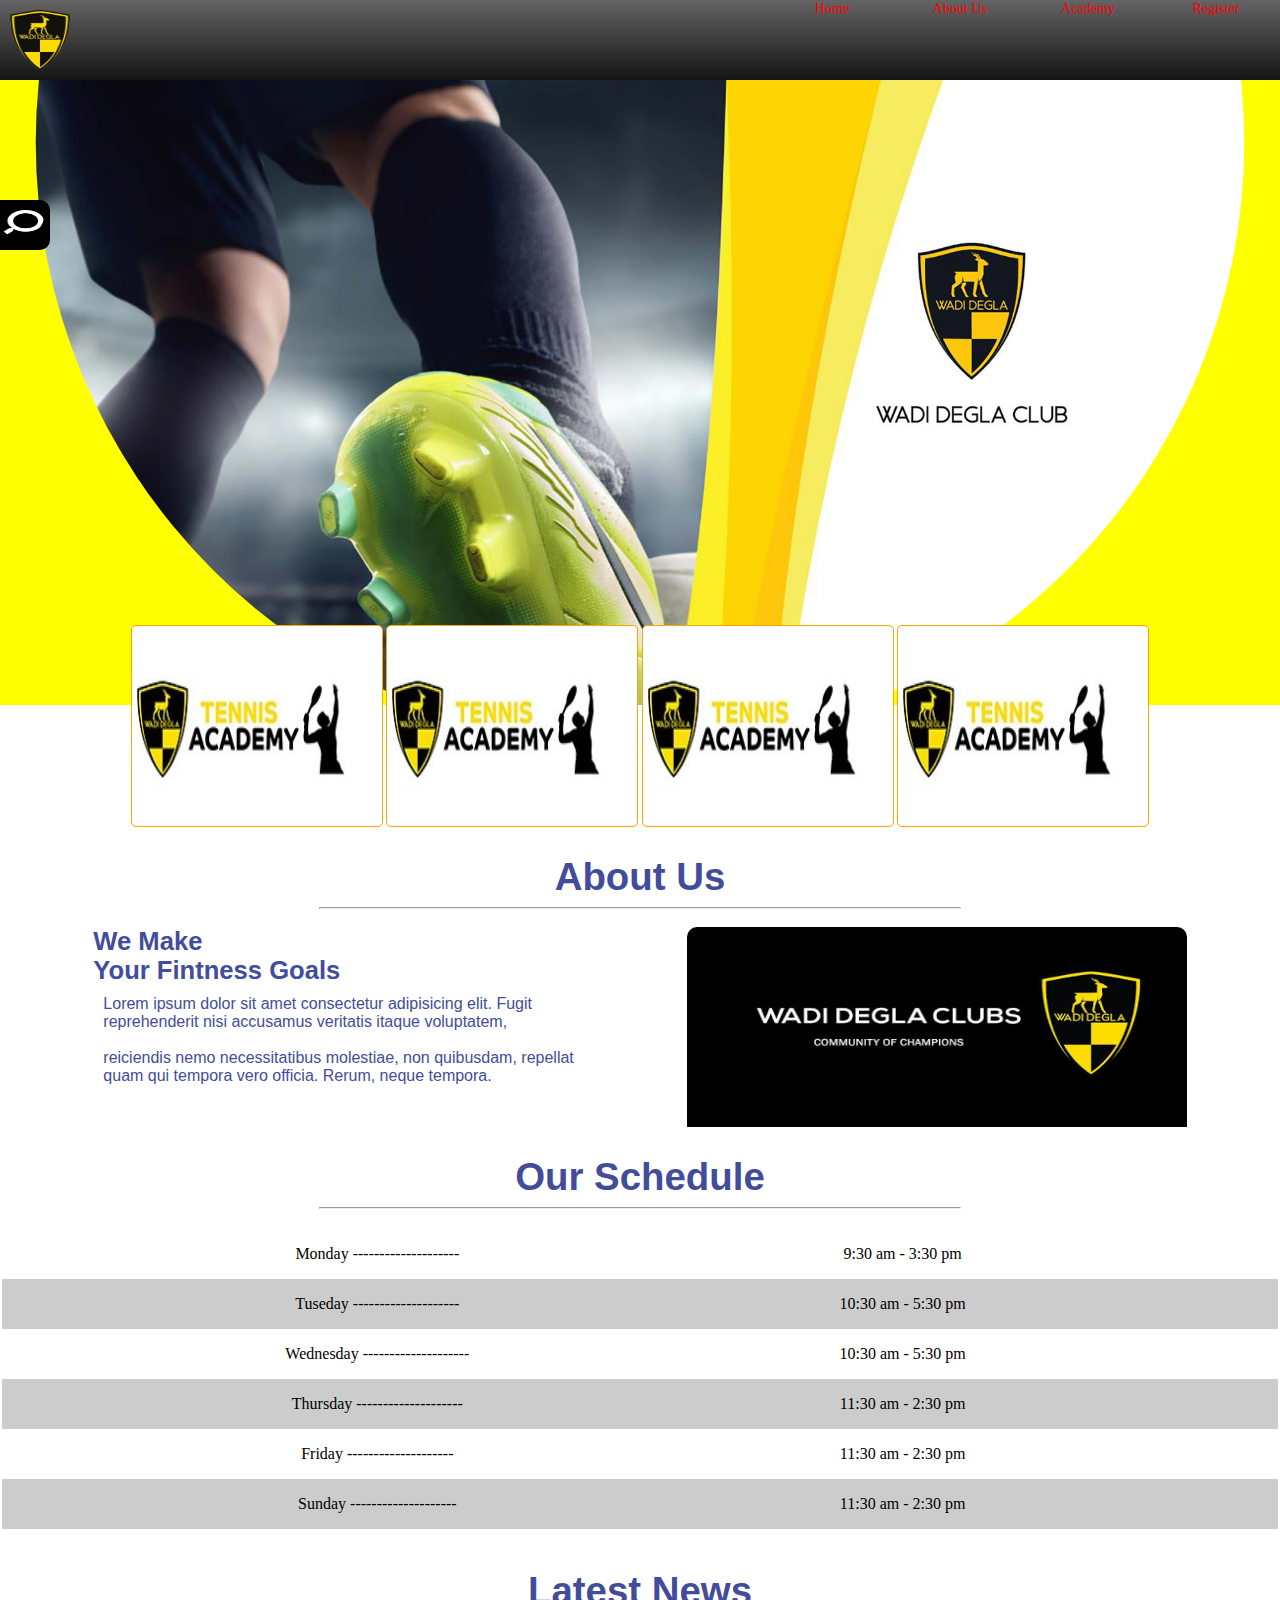
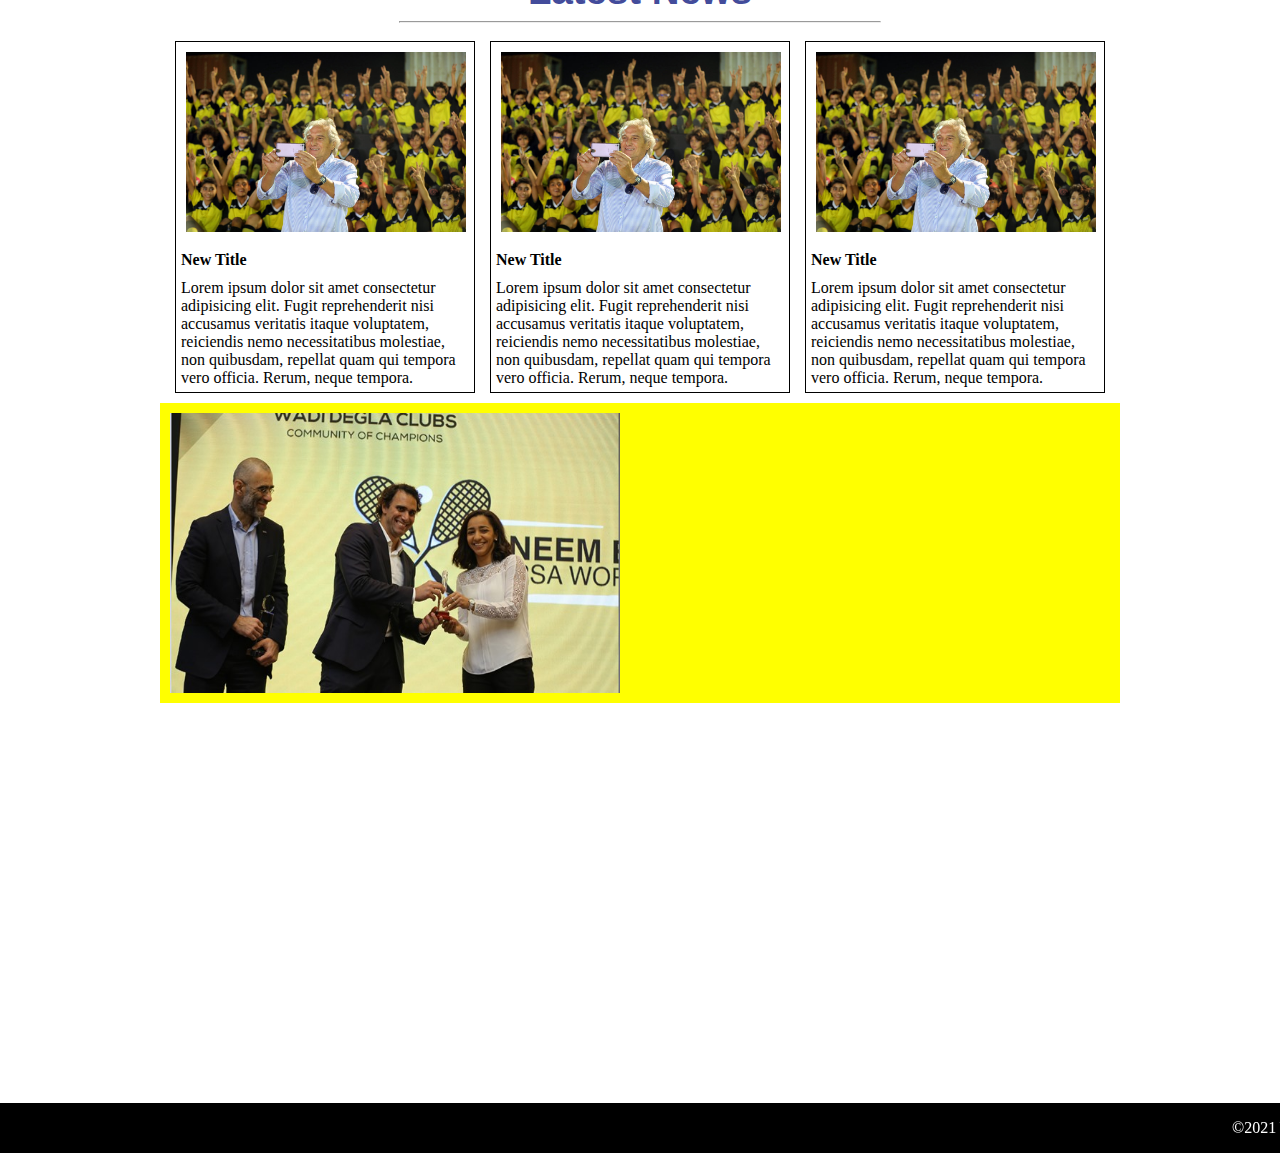
<file: index.html>
<!DOCTYPE html>
<html lang="en">
<head>
    <meta charset="UTF-8">
    <meta http-equiv="X-UA-Compatible" content="IE=edge">
    <meta name="viewport" content="width=device-width, initial-scale=1.0">
    <link rel="stylesheet" href="css/style.css">
    <title>NTI Task</title>
</head>
<body>
    <main>
        <!--------------------- Header --------------------->
        <header>
            <img src="images/logo.png" alt="logo">
            <nav>
                <ul>
                    <li><a href="index.html">Home</a></li>
                    <li><a href="#">About Us</a></li>
                    <li><a href="#">Academy</a></li>
                    <li><a href="register.html">Register</a></li>
                </ul>
            </nav>
        </header>
        <!--------------------- Header --------------------->

        <!--------------------- section1 --------------------->
        <section class="sec1">
            <img src="images/banner.jpg" alt="Sports">
            <div class="search"><img src="images/iconfinder_search_326690.png" alt="Search"></div>
        </section>
        <!--------------------- section1 --------------------->
        
        <!--------------------- section2 --------------------->
        <section class="sec2">
           <div>
               <div class="animation"></div>
           </div>
           <div>
               <div class="animation"></div>
           </div>
           <div>
            <div class="animation"></div>
           </div>
           <div>
               <div class="animation"></div>
           </div>
        </section>
        <!--------------------- section2 --------------------->

        <!--------------------- section3 --------------------->
        <section class="sec3">
            <aside>
                <h1>About Us</h1>
                <hr>
                </aside>
                <aside>
                    <h4>We Make <br>Your Fintness Goals</h4>
                    <p>Lorem ipsum dolor sit amet consectetur adipisicing elit. Fugit reprehenderit
                         nisi accusamus veritatis itaque voluptatem,
                         <br><br> 
                         reiciendis nemo necessitatibus molestiae, non quibusdam,
                         repellat quam qui tempora vero officia. Rerum, neque tempora.
                    </p>
                </aside>
                <aside>
                    <div>
                    </div>
                </aside>
    

        </section>
        <!--------------------- section3 --------------------->

        <!--------------------- section4 --------------------->
        <section class="sec4">
            <aside>
            <h1>Our Schedule</h1>
            <hr>
            </aside>
            <aside>
                <table>
                    <tr>
                        <td>Monday --------------------</td>
                        <td>9:30 am - 3:30 pm</td>
                    </tr>
                    <tr>
                        <td>Tuseday --------------------</td>
                        <td>10:30 am - 5:30 pm</td>
                    </tr>
                    <tr>
                        <td>Wednesday --------------------</td>
                        <td>10:30 am - 5:30 pm</td>
                    </tr>
                    <tr>
                        <td>Thursday --------------------</td>
                        <td>11:30 am - 2:30 pm</td>
                    </tr>
                    <tr>
                        <td>Friday --------------------</td>
                        <td>11:30 am - 2:30 pm</td>
                    </tr>
                    <tr>
                        <td>Sunday --------------------</td>
                        <td>11:30 am - 2:30 pm</td>
                    </tr>
                </table>
            </aside>
        </section>
        <!--------------------- section4 --------------------->

        <!--------------------- section5 --------------------->
        <section class="sec5">
            <aside>
            <h1>Latest News</h1>
            <hr>
            </aside>
            <aside>
                <img src="images/n1.jpg" alt="Sports news">
                <h4>New Title</h4>
                <p>Lorem ipsum dolor sit amet consectetur adipisicing elit. Fugit reprehenderit
                     nisi accusamus veritatis itaque voluptatem,
                     reiciendis nemo necessitatibus molestiae, non quibusdam,
                     repellat quam qui tempora vero officia. Rerum, neque tempora.
                </p>
            </aside>

            <aside>
                <img src="images/n1.jpg" alt="Sports news">
                <h4>New Title</h4>
                <p>Lorem ipsum dolor sit amet consectetur adipisicing elit. Fugit reprehenderit
                     nisi accusamus veritatis itaque voluptatem,
                     reiciendis nemo necessitatibus molestiae, non quibusdam,
                     repellat quam qui tempora vero officia. Rerum, neque tempora.
                </p>
            </aside>

            <aside>
                <img src="images/n1.jpg" alt="Sports news">
                <h4>New Title</h4>
                <p>Lorem ipsum dolor sit amet consectetur adipisicing elit. Fugit reprehenderit
                     nisi accusamus veritatis itaque voluptatem,
                     reiciendis nemo necessitatibus molestiae, non quibusdam,
                     repellat quam qui tempora vero officia. Rerum, neque tempora.
                </p>
            </aside>
        </section>
        <!--------------------- section5 --------------------->

        <!--------------------- section6 --------------------->
        <section class="sec6">
            <aside>
                <img src="images/n2.jpg" alt="Sports picture">
            </aside>    
            <aside>
                <iframe width="100%" height="100%" src="https://www.youtube.com/embed/5TYcGjlY3NM" title="YouTube video player" frameborder="0" allow="accelerometer; autoplay; clipboard-write; encrypted-media; gyroscope; picture-in-picture" allowfullscreen></iframe>
            </aside>
        </section>
        <!--------------------- section6 --------------------->


        <!--------------------- section7 --------------------->
        <section class="sec7">
            <map name="NTI"><iframe src="https://www.google.com/maps/embed?pb=!1m14!1m8!1m3!1d221148.84589715325!2d31.3138261!3d29.995212!3m2!1i1024!2i768!4f13.1!3m3!1m2!1s0x14585b977a5c432f%3A0x2e5d742b25405395!2sNational%20Telecommunication%20Institute!5e0!3m2!1sen!2seg!4v1629399088908!5m2!1sen!2seg" width="100%" height="100%" style="border:0;" allowfullscreen="" loading="lazy"></iframe></map>
        </section>
        <!--------------------- section7 --------------------->

        <!--------------------- Footer --------------------->
        <footer>
            <marquee behavior="scroll" direction="left" scrollamount="5px">&copy;2021 Wadi Digla Clube .All rights reserved &verbar; Design by Ahmed Elrouby</marquee>
        </footer>
        <!--------------------- Footer --------------------->
    </main>
</body>
</html>
</file>
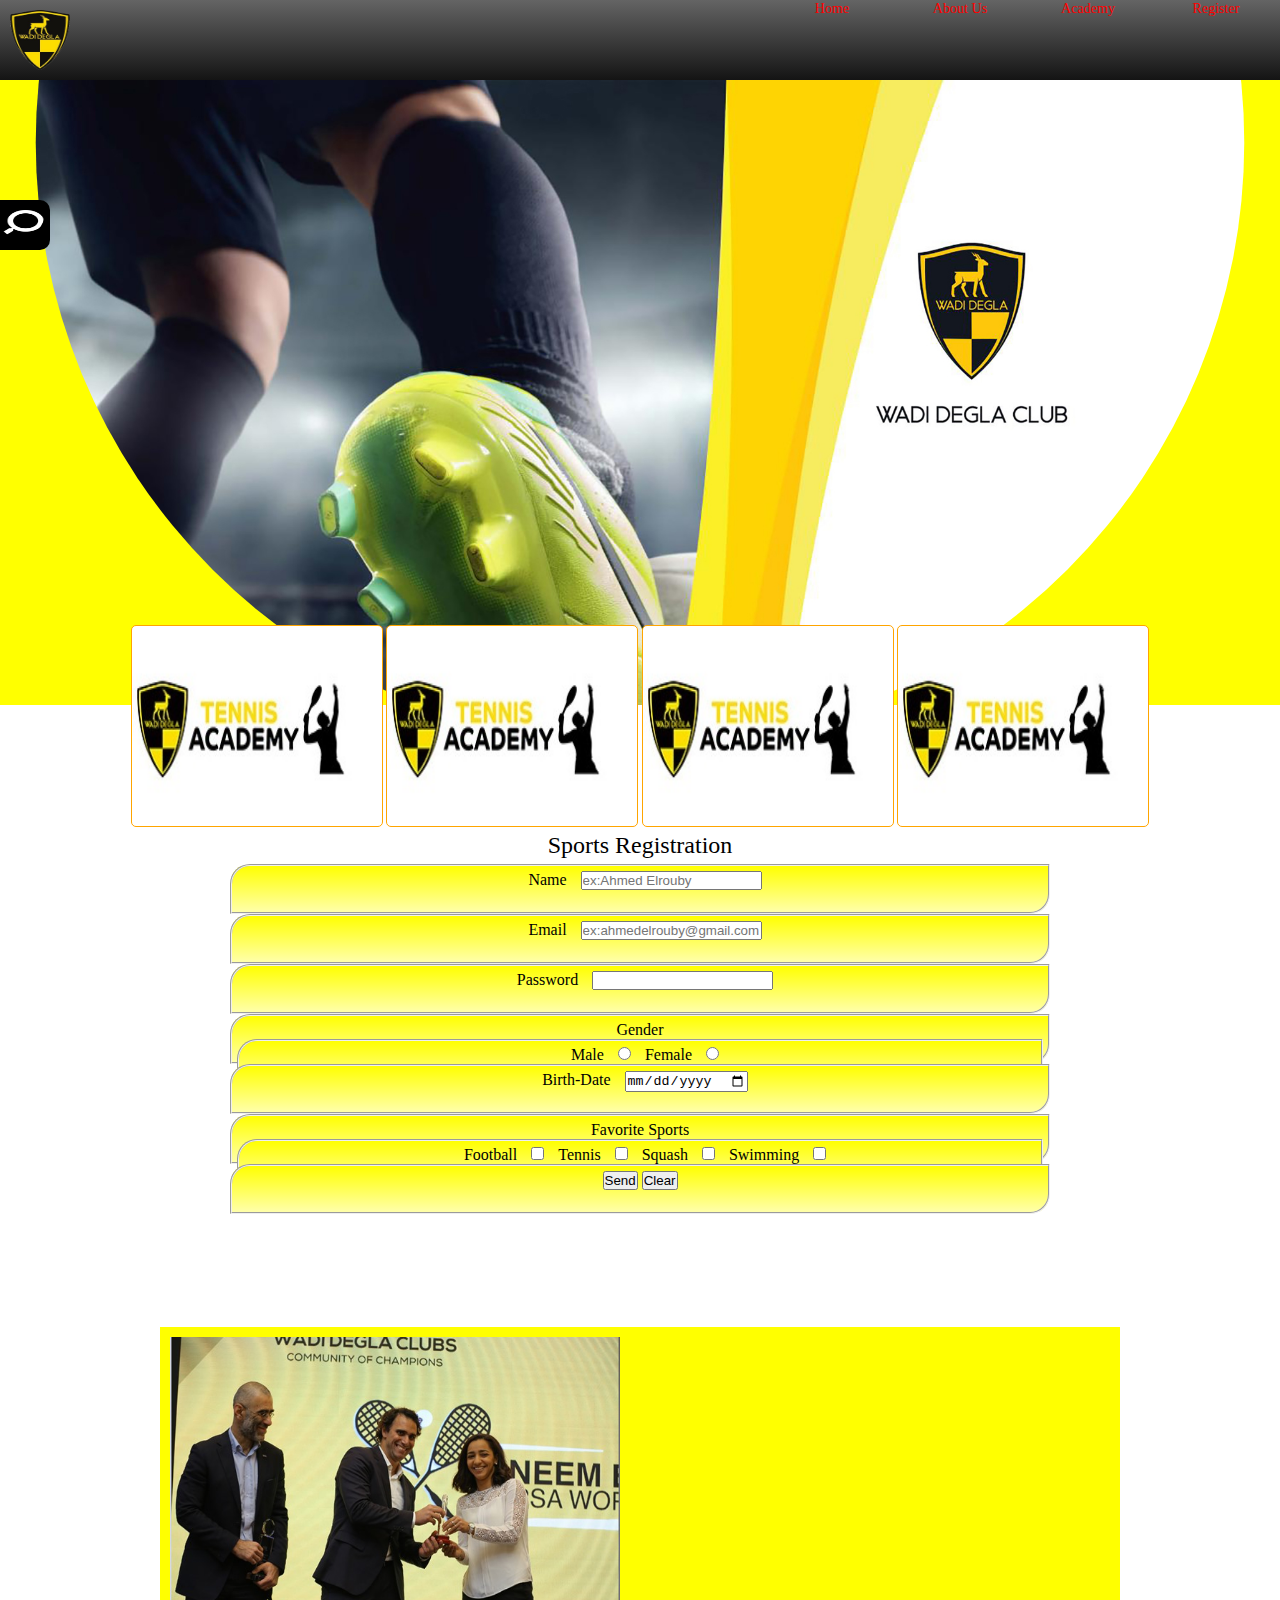
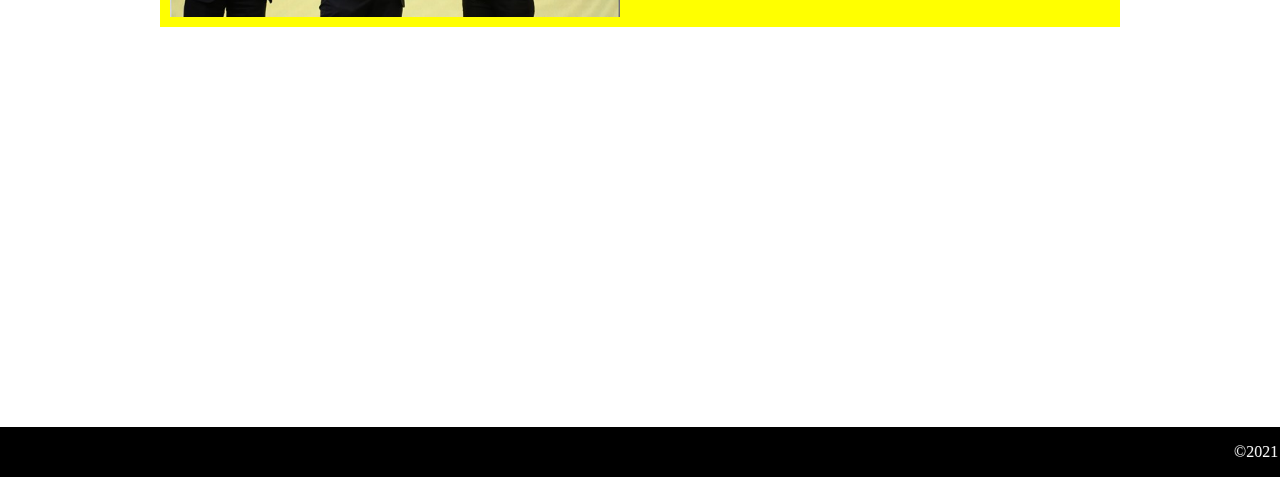
<file: register.html>
<!DOCTYPE html>
<html lang="en">
<head>
    <meta charset="UTF-8">
    <meta http-equiv="X-UA-Compatible" content="IE=edge">
    <meta name="viewport" content="width=device-width, initial-scale=1.0">
    <link rel="stylesheet" href="css/style.css">
    <title>Document</title>
</head>
<body>
    <main>
        <!--------------------- Header --------------------->
        <header>
            <img src="images/logo.png" alt="logo">
            <nav>
                <ul>
                    <li><a href="index.html">Home</a></li>
                    <li><a href="#">About Us</a></li>
                    <li><a href="#">Academy</a></li>
                    <li><a href="register.html">Register</a></li>
                </ul>
            </nav>
        </header>
        <!--------------------- Header --------------------->
        <!--------------------- section1 --------------------->
        <section class="sec1">
            <img src="images/banner.jpg" alt="Sports">
            <div class="search"><img src="images/iconfinder_search_326690.png" alt="Search"></div>
        </section>
        <!--------------------- section1 --------------------->
        
        <!--------------------- section2 --------------------->
        <section class="sec2">
           <div>
               <div class="animation"></div>
           </div>
           <div>
               <div class="animation"></div>
           </div>
           <div>
            <div class="animation"></div>
           </div>
           <div>
               <div class="animation"></div>
           </div>
        </section>
        <!--------------------- section2 --------------------->
        <section class="reform">
            <form action="#">
                <legend>Sports Registration</legend>
                <fieldset>
                    <label for="nm">
                        Name 
                    </label>
                    <input type="text" id="nm" placeholder="ex:Ahmed Elrouby" required>
                </fieldset>
                <fieldset>
                    <label for="e">
                        Email 
                    </label>
                    <input type="email" id="e" placeholder="ex:ahmedelrouby@gmail.com" required>
                </fieldset>
                <fieldset>
                    <label for="p">
                        Password 
                    </label>
                    <input type="password" id="p">
                </fieldset>
                <fieldset>
                    <label>
                        Gender
                    </label>
                    <fieldset>
                        <label for="g1">
                            Male
                        </label>
                        <input type="radio" id="g1" name="gender" >
                        <label for="g2">
                            Female
                        </label>
                        <input type="radio" id="g2" name="gender" >
                    </fieldset>
                </fieldset>
                <fieldset>
                    <label for="bd">
                        Birth-Date
                    </label>
                    <input type="date" id="bd" >
                </fieldset>
                <fieldset>
                    <label>
                        Favorite Sports
                    </label>
                    <fieldset>
                        <label for="f1">
                            Football
                        </label>
                        <input type="checkbox" id="f1">
                        <label for="f2">
                            Tennis
                        </label>
                        <input type="checkbox" id="f2">
                        <label for="f3">
                            Squash
                        </label>
                        <input type="checkbox" id="f3">
                        <label for="f4">
                            Swimming
                        </label>
                        <input type="checkbox" id="f4">
                    </fieldset>
                </fieldset>
                <fieldset>
                    <input type="submit" value="Send">
                    <input type="reset" value="Clear">
                </fieldset>
            </form>
        </section>
        <!--------------------- section2 --------------------->

        
        <!--------------------- section3 --------------------->
        <section class="sec6">
            <aside>
                <img src="images/n2.jpg" alt="Sports picture">
            </aside>    
            <aside>
                <iframe width="100%" height="100%" src="https://www.youtube.com/embed/5TYcGjlY3NM" title="YouTube video player" frameborder="0" allow="accelerometer; autoplay; clipboard-write; encrypted-media; gyroscope; picture-in-picture" allowfullscreen></iframe>
            </aside>
        </section>
        <!--------------------- section3 --------------------->

         <!--------------------- section4 --------------------->
         <section class="sec7">
            <map name="NTI"><iframe src="https://www.google.com/maps/embed?pb=!1m14!1m8!1m3!1d221148.84589715325!2d31.3138261!3d29.995212!3m2!1i1024!2i768!4f13.1!3m3!1m2!1s0x14585b977a5c432f%3A0x2e5d742b25405395!2sNational%20Telecommunication%20Institute!5e0!3m2!1sen!2seg!4v1629399088908!5m2!1sen!2seg" width="100%" height="100%" style="border:0;" allowfullscreen="" loading="lazy"></iframe></map>
        </section>
        <!--------------------- section4 --------------------->

         <!--------------------- Footer --------------------->
        <footer>
            <marquee behavior="scroll" direction="left" scrollamount="5px">&copy;2021 Wadi Digla Clube .All rights reserved &verbar; Design by Ahmed Elrouby</marquee>
        </footer>
        <!--------------------- Footer --------------------->
    </main>
</body>
</html>
</file>
<file: css/style.css>
*
{
    padding: 0;
    margin: 0;
}
main
{
    overflow: hidden;
    display: flex;
    flex-wrap: wrap;
}
/************** Header **************/

header
{
    width: 100%;
    min-height: 80px;
    display: flex;
    background: linear-gradient(0deg,rgb(20,20,20),rgb(100,100,100));
    justify-content: space-between;
    position: fixed;
    flex-wrap: wrap;
    z-index: 5;
}
header nav
{
    width: max(400px,40%);
    height: 80px;
}
header nav ul
{
    list-style: none;
    display: flex;
    height: 80px;
    justify-content: space-evenly;
    align-items: center;
}
header nav ul li
{
    font-size: max(12px,1.1vw);
    width: 25%;
    height: 80px;
    text-align: center;
    /*line-height: 80px;*/
}
header nav ul li a
{
    text-decoration: none;
    color: red;
}
header img
{
    width: 80px;
    height: 80px;
    box-sizing: border-box;
    padding: 10px;
}
/************** Header **************/

/************** Section1 **************/
.sec1
{
    position: relative;
    display: flex;
    margin-top: 80px;
    width: 100%;
    min-height: 500px;
    background-size: 100% 100%;
    background-color: yellow;
}
.sec1 img
{
    width: 100%;
    height: 100%;
    clip-path: circle(60% at 50% 10%);
}
.search
{
    position: fixed;
    background-color: black;
    display: flex;
    width: 200px;
    height: 50px;
    top: 200px;
    border-radius: 10px;
    justify-self: right;
    left: -150px;
    z-index: 2;
}
.search img
{
    display: block;
    width:50px;
    height: 30px;
    margin-left: 145px;
    margin-top: 10px;
}
.search:hover
{
    left: 0px;
}
.search:hover img
{
    margin-left: 75px;
}
/************** Section1 **************/

/************** Section2 **************/
.sec2
{
    display: flex;
    position: relative;;
    width: 80%;
    min-height: 150px;
    flex-wrap: wrap;
    justify-content: space-evenly;
    align-items: center;
    z-index: 1;
    margin: auto;
    margin-top: -80px;
}
.sec2>div
{
    width:250px;
    height: 200px;
    background: url(../images/tennisacademy.jpg) no-repeat;
    background-size: 100% 100%;
    background-position: 50% 50%;
    border: 1px solid orange;
    border-radius: 5px;
}
.sec2>div img
{
    width: 250px;
    height: 100;
    margin-top: 50px;
}
.sec2 div .animation
{
    width: 100%;
    height: 100%;
    transition: all 1s ease;
    clip-path: circle(0 at 0 0);
}
.sec2 div:hover .animation
{
    background-color: #ff0b;
    clip-path: circle(75% at 0 15%);
}
/************** Section2 **************/

/************** Section3 **************/
.sec3
{
    width: 100%;
    min-height: 300px;
    margin: auto;
    display: flex;
    flex-wrap: wrap;
    justify-content: space-evenly;
    align-content: center;
}
.sec3 aside:first-of-type
{
    width: 100%;
    height: 100px;
}
.sec3 aside>h1
{
    width: 100%;
    height: 80px;
    text-align: center;
    box-sizing: border-box;
    padding: 10px;
    line-height: 80px;
    font-size: max(20px,3vw);
    font-family: sans-serif;
    color: rgb(67,76,155);
}
.sec3 aside>hr
{
    width: 50%;
    margin: auto;
    color: rgb(154, 154, 154);
    
}
.sec3 aside+aside
{
    width:500px;
    min-height: 200px;
}
.sec3 aside:nth-of-type(2)
{
    color: rgb(66, 77, 155);
    font-size: max(16px,2vw);
    font-family: sans-serif;
}
.sec3 aside:nth-of-type(2) p
{

    box-sizing: border-box;
    padding: 10px;
    font-size: 16px;
    
}
.sec3 aside:nth-of-type(3)
{
    background-image: url(../images/about.jpg);
    border-top-left-radius: 10px;
    border-top-right-radius: 10px;
    background-size: 100% 100%;
}
.sec3 aside:nth-of-type(3) div
{
    width: 100%;
    height: 100%;
    clip-path: circle(25% at 50% 50%);
    transition: all 2s;
    
}
.sec3 aside:nth-of-type(3):hover div
{
    clip-path: circle(100% at 50% 50%);
    background-color: #8888;
}

/************** Section3 **************/

/************** Section4 **************/
.sec4
{
    width: 100%;
    min-height: 400px;
    margin: auto;
    display: flex;
    flex-wrap: wrap;
    justify-content: space-evenly;
    align-content: center;
}
.sec4 aside:first-of-type
{
    width: 100%;
    height: 100px;
}
.sec4 aside>h1
{
    width: 100%;
    height: 80px;
    text-align: center;
    box-sizing: border-box;
    padding: 10px;
    line-height: 80px;
    font-size: max(20px,3vw);
    font-family: sans-serif;
    color: rgb(67,76,155);
}
.sec4 aside>hr
{
    width: 50%;
    margin: auto;
    color: rgb(154, 154, 154);
    
}

.sec4 aside+aside
{
    width:100%;
    min-height: 300px;
    box-sizing: border-box;
    margin-bottom: 10px;
    display: flex;
    flex-wrap: wrap;
    justify-content: space-evenly;
    align-content: center;
}
.sec4 aside table
{
    width: 100%;
    min-height: 300px;
}
.sec4 aside>table tr
{
    width: 100%;
    min-height: 50px;
    display: flex;
    justify-content: space-evenly;
    align-content: space-around;
    flex-wrap: wrap;
}
.sec4 aside>table tr:nth-of-type(even)
{
    background-color: rgb(204, 204, 204);
}
.sec4 aside>table tr td
{
    width: 300px;
    text-align: center;
    min-height: 40px;
    line-height: 40px;
}

/************** Section4 **************/

/************** Section5 **************/
.sec5
{
    width: 75%;
    min-height: 400px;
    margin: auto;
    display: flex;
    flex-wrap: wrap;
    justify-content: space-evenly;
    align-content: center;
}
.sec5 aside:first-of-type
{
    width: 100%;
    height: 100px;
}
.sec5 aside>h1
{
    width: 100%;
    height: 80px;
    text-align: center;
    box-sizing: border-box;
    padding: 10px;
    line-height: 80px;
    font-size: max(20px,3vw);
    font-family: sans-serif;
    color: rgb(67,76,155);
}
.sec5 aside>hr
{
    width: 50%;
    margin: auto;
    color: rgb(154, 154, 154);
    
}

.sec5 aside+aside
{
    width:300px;
    min-height: 300px;
    box-sizing: border-box;
    border: 1px solid #000;
    margin-bottom: 10px;

}
.sec5 aside img
{
    width: 300px;
    height: 200px;
    padding: 10px;
    box-sizing: border-box;
}
.sec5 aside h4
{
    box-sizing: border-box;
    padding: 5px;
}
.sec5 aside p
{
    box-sizing: border-box;
    padding: 5px;
}

/************** Section5 **************/

/************** Section6 **************/
.sec6
{
    width: 75%;
    min-height: 300px;
    background-color: yellow;
    margin: auto;
    display: flex;
    flex-wrap: wrap;
    justify-content: space-between;
    align-content: center;

}
.sec6 aside
{
    margin: 2.5px 10px;
    width:450px;
    height: 280px;
}
.sec6 aside img
{
    width: 100%;
    height: 100%;
}
/************** Section6 **************/

/************** Section7 **************/
.sec7
{
    display: flex;
    width: 100%;
    min-height: 400px;
}
.sec7 map
{
    display: block;
    width: 100%;
    height:100%;
    padding: 0;
    margin: 0;
}
/************** Section7 **************/

/************** section 2 Form **************/
.reform
{
    width: 80%;
    min-height: 500px;
    margin: auto;
}
.reform legend
{
    font-size: 24px;
    text-align: center;
    box-sizing: border-box;
    padding: 5px;
}
.reform form
{
    width: 80%;
    min-height: 500px;
    text-align: center;
    margin:auto;
}
.reform form fieldset
{
    background:linear-gradient(0deg,#ffa,#ff0);
    height: 50px;
    box-sizing: border-box;
    padding: 5px;
    border-top-left-radius: 20px;
    border-bottom-right-radius: 20px;
}
.reform form fieldset label
{
    padding: 10px;
}
/************** section 2 Form **************/

/************** Footer **************/
footer
{
    position: relative;
    width: 100%;
    height: 50px;
    background-color: #000;
}
footer marquee
{
    line-height: 50px;
    color: white;
}
/************** Footer **************/
</file>
